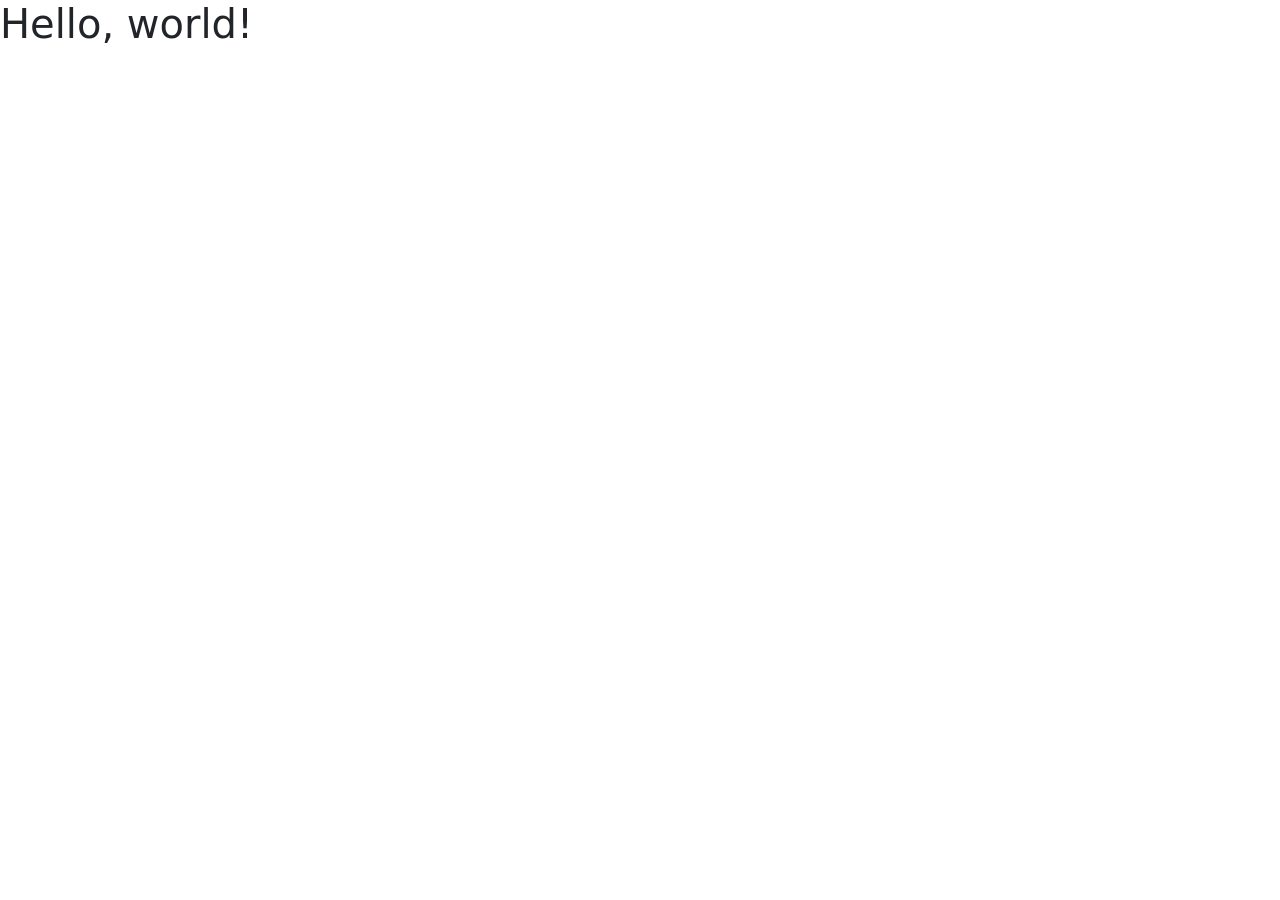
<file: home.html>
<!doctype html>
<html lang="en">
  <head>
    <!-- Required meta tags -->
    <meta charset="utf-8">
    <meta name="viewport" content="width=device-width, initial-scale=1">

    <!-- Bootstrap CSS -->
    <link href="css/bootstrap.min.css" rel="stylesheet">

    <title>Hello, world!</title>
  </head>
  <body>
    <h1>Hello, world!</h1>

    <!-- Optional JavaScript; choose one of the two! -->

    <!-- Option 1: Bootstrap Bundle with Popper -->
    <script src="js/bootstrap.bundle.min.js"></script>

    <!-- Option 2: Separate Popper and Bootstrap JS -->
    <!--
    <script src="https://cdn.jsdelivr.net/npm/@popperjs/core@2.9.2/dist/umd/popper.min.js" integrity="sha384-IQsoLXl5PILFhosVNubq5LC7Qb9DXgDA9i+tQ8Zj3iwWAwPtgFTxbJ8NT4GN1R8p" crossorigin="anonymous"></script>
    <script src="js/bootstrap.min.js" integrity="sha384-cVKIPhGWiC2Al4u+LWgxfKTRIcfu0JTxR+EQDz/bgldoEyl4H0zUF0QKbrJ0EcQF" crossorigin="anonymous"></script>
    -->
  </body>
</html>
</file>
